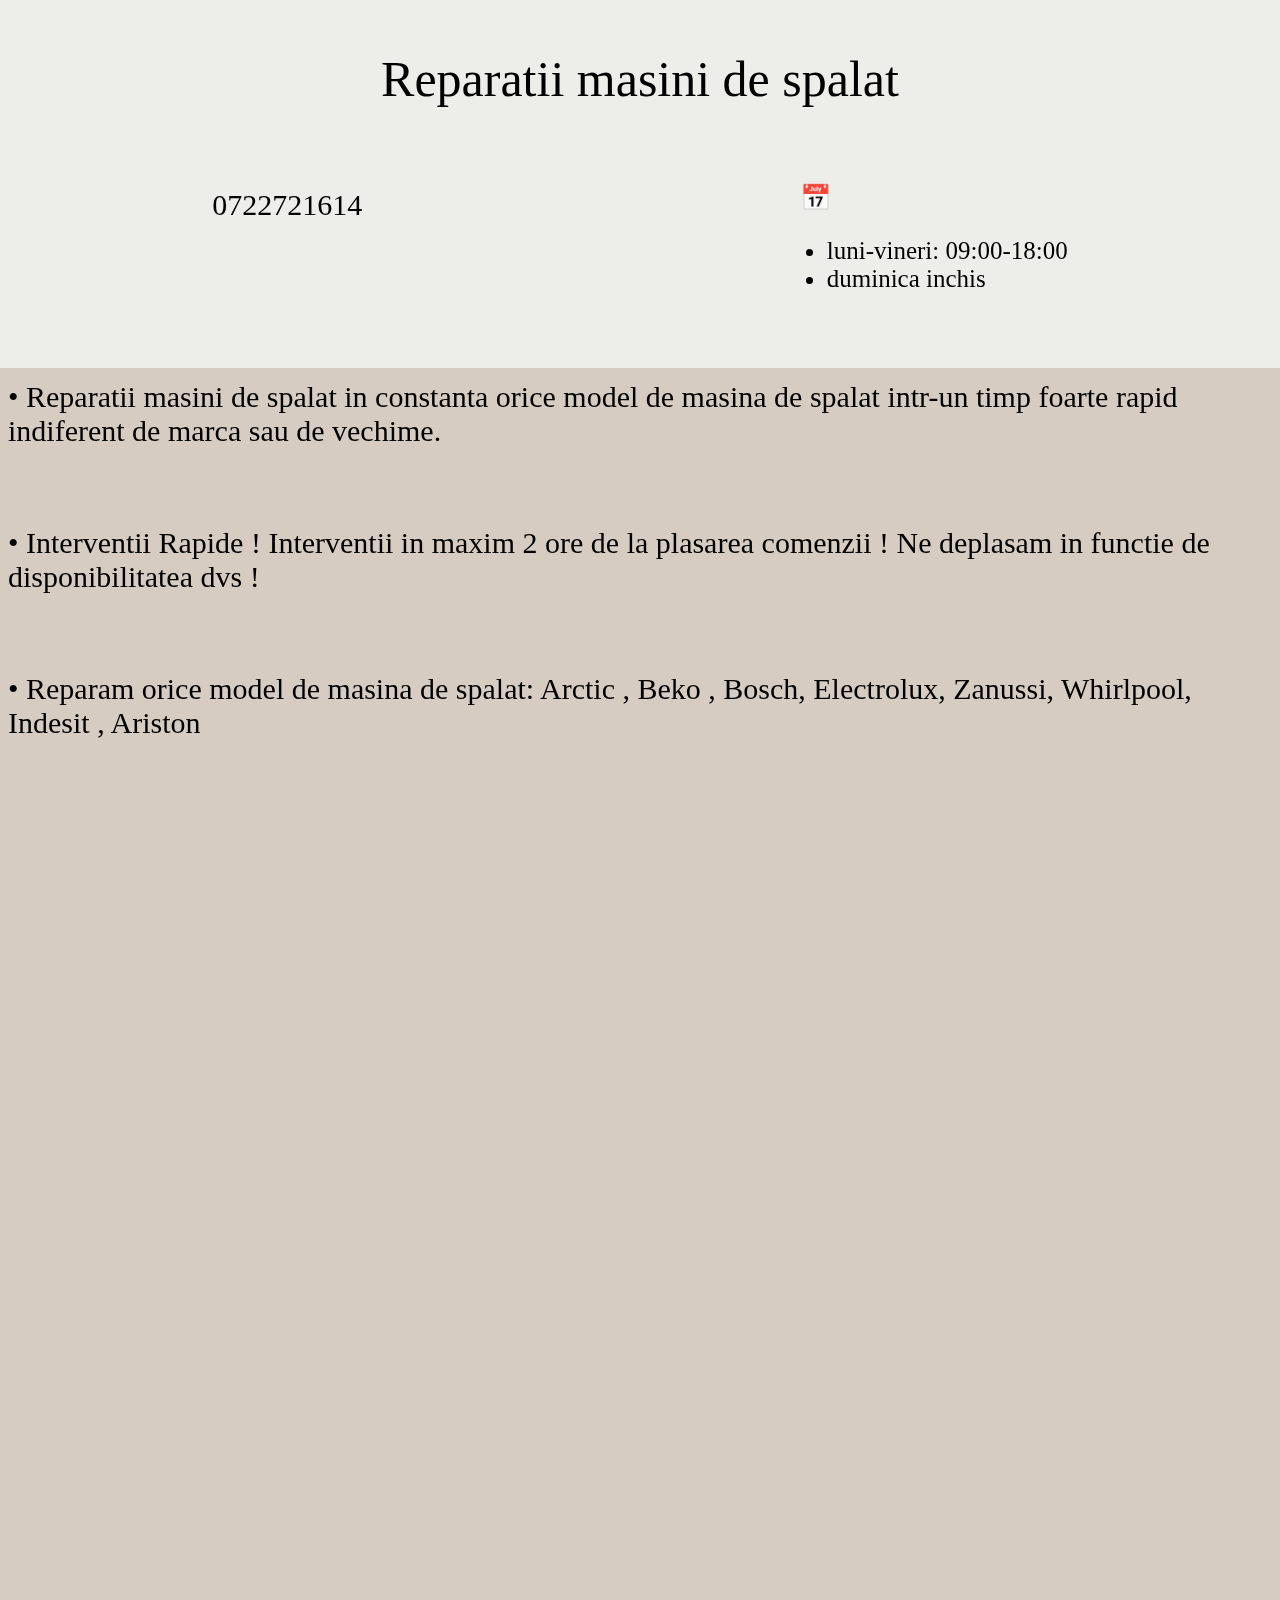
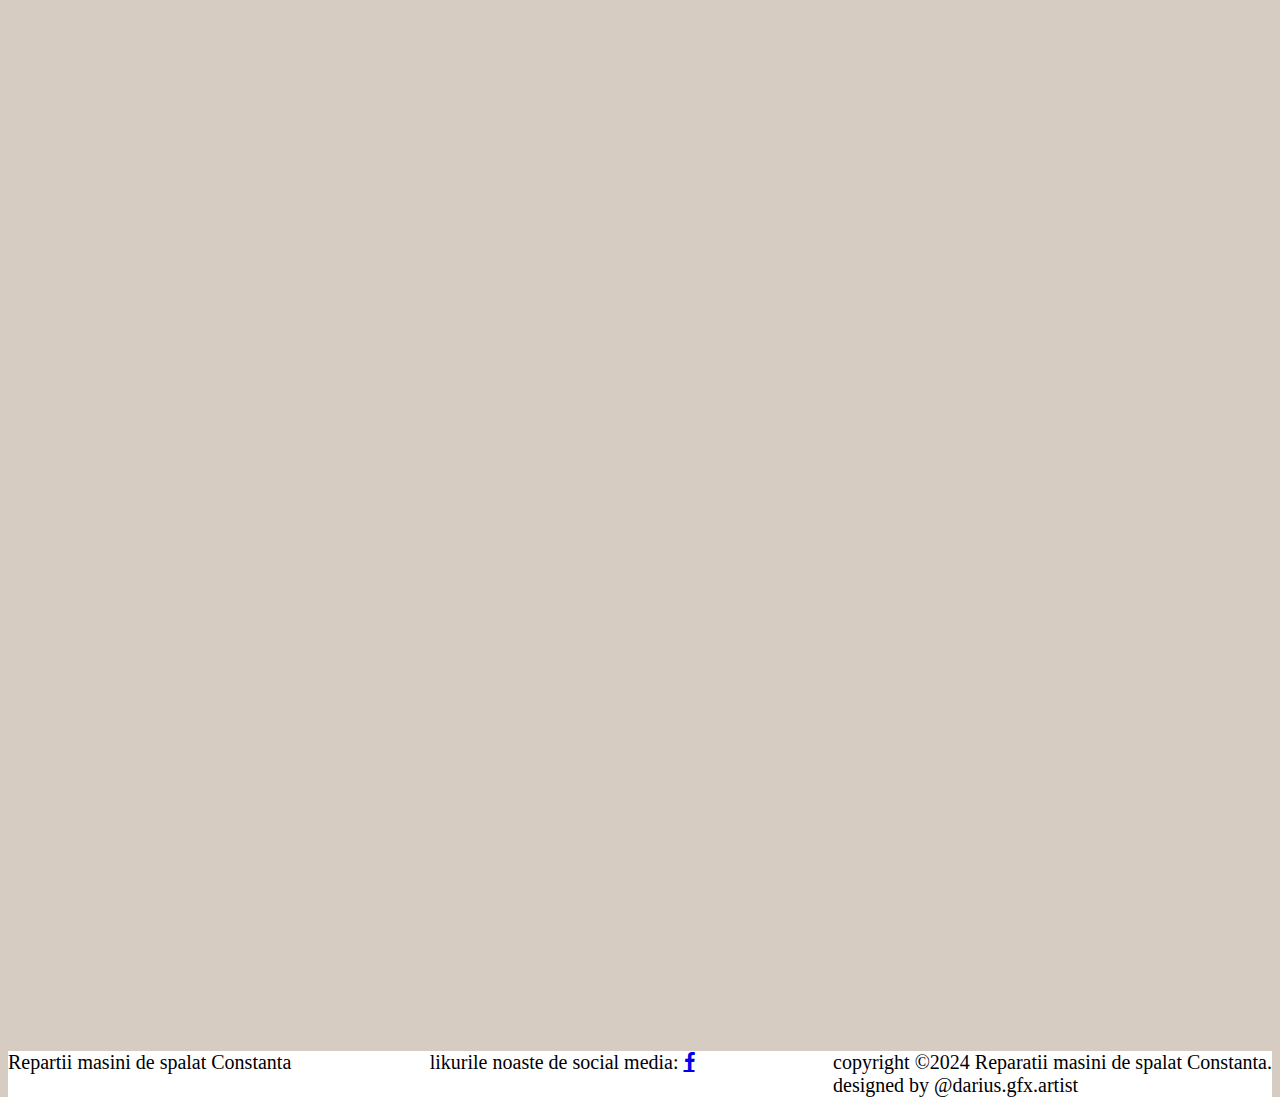
<file: index.html>
<!DOCTYPE html>
<html>
    <head>
        <title>Reparatii masini de spalat Constanta</title>
        <link rel="stylesheet" href="tati-site.css">
        <link rel="stylesheet" href="tati-site-for-mobile.css">
        <link href="https://fonts.cdnfonts.com/css/chivo-mono" rel="stylesheet">
        <link rel="stylesheet" href="https://unpkg.com/aos@next/dist/aos.css" />
        <link rel="stylesheet" href="https://cdnjs.cloudflare.com/ajax/libs/font-awesome/4.7.0/css/font-awesome.min.css">
    </head>

    <body class="body-class">
        <!--first section-->
        <div>
        <div class="header">
            <p class="title-class" data-aos="fade-in" data-aos-once="true" data-aos-duration="1000">
                Reparatii masini de spalat
            </p>
            <div class="phone-number-class" data-aos="fade-in" data-aos-once="true" data-aos-duration="1000">
                <a>
                <p class="number-class">
                    0722721614
                </p>
                </a>
                <div class="time-for-work">
                    <p class="calendar-element">
                        &#128197;
                    </p>
                <ul class="ul-class">
                    <li>luni-vineri: 09:00-18:00</li>
                    <li>duminica inchis</li>
                </ul>
                </div>
            </div>
        </div>
        </div>
        <!--second section-->
        <div>
            <p class="first-information-class" data-aos="fade-in" data-aos-once="true" data-aos-duration="1000">
                &#x2022; Reparatii masini de spalat in constanta orice model
                de masina de spalat intr-un timp foarte 
                rapid indiferent de marca sau de vechime.
            </p>
            <br>
            <p class="first-information-class" data-aos="fade-in" data-aos-once="true" data-aos-duration="1500">
                &#x2022; Interventii Rapide !
                Interventii in maxim 2 ore de la plasarea comenzii ! 
                Ne deplasam in functie de disponibilitatea dvs !
            </p>
            <br>
            <p class="first-information-class" data-aos="fade-in" data-aos-once="true" data-aos-duration="2000">
                
                &#x2022; Reparam orice model de masina de spalat: Arctic , Beko , 
            Bosch, Electrolux, Zanussi, Whirlpool, Indesit , Ariston   
            </p>
        </div>
        <br>
        <br>
        <br>
        <!--third section-->
        <p class="title-of-grid-class" data-aos="fade-in" data-aos-once="true" data-aos="fade-in" data-aos-once="true" data-aos-duration="1000">
            REMEDIEM ORICE PROBLEMA AR AVEA MASINA DE SPALAT, LA DOMICILIU:
        </p>
        <div class="center-class">
        <div class="all-grid-class">
            <div class="first-grid-class" data-aos="fade-in" data-aos-once="true" data-aos-duration="1000">
                <ol>
                <li>schimbare termostat temperatura apa la masina de spalat</li>
                    <li>reparatii module electronice si afisaje la masina de spalat</li>
                        <li>inlocuire presostat defect la masina de spalat</li>
                            <li>schimbare electrovalva la masina de spalat</li>
                                <li>schimbare garnituri uzate la masina de spalat</li>
                </ol>
            </div>

            <div class="second-grid-class" data-aos="fade-in" data-aos-once="true" data-aos-duration="1500">
                <ol>
                <li>inlocuire pompa evacuare apa la masina de spalat</li>
                <li>inlocuire condensator masina de spalat</li>
                <li>schimbare furtune si conducte defecte la masina de spalat</li>
                <li>inlocuire carbuni la masina de spalat</li>
                <li>schimbare rulmenti defecti la masina de spalat</li>
                <li>inlocuire rezistenta incalzire apa la masina de spalat</li>
                <li>inlocuire motor masina de spalat</li>
                <li>schimbare curele masina spalat</li>
                <li>inlocuire fulii masina de spalat</li>
                </ol>
            </div>

            <div class="first-grid-class" data-aos="fade-in" data-aos-once="true" data-aos-duration="2000">
            <ol>
            <li>masina de spalat nu evacueaza apa, nu stoarce</li>
                <li>masina de spalat nu incalzeste apa</li>
                    <li> masina de spalat whirlpool se aprinde cheia de service</li>
                        <li> masina de spalat huruie la stoarcere</li>
                            <li> masina de spalat bate lateral inainte de centrifuga</li>
                                <li> masina de spalat nu trage apa</li>
                                    <li> masina de spalat spala in continuu</li>
                                        <li> masina de spalat indica erori pe bord</li>
            </ol>
            </div>

            <div class="second-grid-class" data-aos="fade-in" data-aos-once="true" data-aos-duration="2500">
            <ol>
            <li>masina de spalat pierde apa in timpul spalari</li>
                <li> masina de spalat trage apa, dar nu invarte motorul</li>
                    <li>  masina de spalat nu centrifugheaza</li>
                        <li>  masina de spalat nu porneste</li>
                            <li>  masina de spalat porneste, dar nu trage apa</li>
                                <li>  masina de spalat se umple cu apa, trage apa in continuu</li>
                                    <li>  masina de spalat se umple cu apa chiar daca este oprita</li>
            </div>
        </div>
        </div>
        <br>
        <br>
        <br>
        <!--fourth section-->
        <div>
            <div class="second-information-class" data-aos="fade-in" data-aos-once="true" data-aos-duration="1000">
                Atunci cand intampini orice problema la cuptorul sau aragazul tau, apeleaza cu incredere la o firma specializata care poate efectua depanarea in siguranta. Va voi asigura reparatia aragazului, cuptorului sau plitei, indiferent de modul de aprindere, electrica sau pe gaz.
            </div>
            <div class="center-class">
            <div class="grid-class-second">
                <div class="grid-template-class" data-aos="fade-in" data-aos-once="true" data-aos-duration="1500">
                    Suntem specializati in repararea:
                    <ol>
                    <li>cuptoarelor electrice incorporabile,</li>
                        <li> cuptoarelor pe gaz,</li> 
                            <li> a plitelor de inductie sau a aragazelor pe gaz sau electrice.</li> 
                    </ol>
                    Ne deplasam oriunde in Constanta sau in zonele invecinate pentru remedierea rapida si sigura a problemelor pe care le ai. 
                </div>

                <div class="grid-template-class" data-aos="fade-in" data-aos-once="true" data-aos-duration="2000">
                    Asiguram reparatii de aragaze in Constanta, indiferent de brand
                    Stim cat de important este sa iti gatesti tie sau familiei tale, in conditii de siguranta, iar un aragaz sau cuptor defect poate periclita acest lucru.
                </div>
            </div>
            </div>
        </div>
        <!--fifth section-->
        <div>
            <p class="text-class" data-aos="fade-in" data-aos-once="true" data-aos-duration="1000">
                De aceea, recomandarea noastra este sa ne soliciti ajutorul de indata ce constati urmatoarele defectiuni:
            </p>
            <div class="center-class">
            <div class="grid-class-section-two">
                <div class="template-class" data-aos="fade-in" data-aos-once="true" data-aos-duration="1500">
                    <ol>
                    <li>aragazul sau cuptorul degaja un miros puternic de gaz;</li>
                        <li> ochiul de la aragaz nu se aprinde;</li>
                            <li> flacara de la aragaz se stinge;</li>
                                <li>  aragazul sau cuptorul nu porneste chiar daca este conectat la sursa de aprindere.</li>
                    </ol>
                </div>

                <div class="template-class" data-aos="fade-in" data-aos-once="true" data-aos-duration="2000">
                    Orice reparatie o efectuam cu piese si materiale originale, de calitate, care asigura rezistenta in timp a aparatului tau de gatit.
                    inlocuire duze aragaz;
                    inlocuire geam cuptor pe gaz sau electric;
                    inlocuire circuite electrice.
                </div>
            </div>
            </div>
        </div>
        <br>
        <!--sixth section-->
        <div class="center-class"> 
        <div class="grid-class-section-three">
            <div class="template-class-second" data-aos="fade-in" data-aos-once="true" data-aos-duration="2500">
                Asiguram instalare, mentenanta si reparatii 
                pentru electrocasnice in Constanta.
                Servicii oferite,
                Reparatii masini de spalat.
            </div>

            <div class="template-class-second" data-aos="fade-in" data-aos-once="true" data-aos-duration="3000">
                raspund prompt la interventiile pentru
                reparatii masini de spalat rufe la domiciliu, in Constanta, indiferent de marca sau de tip. 
                Sunt familiarizati cu reparatia, instalarea si curatarea masinilor de spalat automate, semiautomate, verticale sau incorporabile si iti asiguram suport achizitia pieselor de masini de spalat.
            </div>
        </div>
        </div>
        <br>
        <!--seventh section-->
        <div>
            <div class="title-class-of-seventh-section" data-aos="fade-in" data-aos-once="true" data-aos-duration="1000">
                Pentru orice defectiune la masina de spalat in Constanta, apelati :
            </div>

            <div class="center-class">
                <ul class="list-class" data-aos="fade-in" data-aos-once="true" data-aos-duration="1500">
                    <li>
                        masina de spalat nu mai stoarce;
                    </li>

                    <li>
                        hublou blocat;
                    </li>

                    <li>
                        cuva blocata;
                    </li>

                    <li>
                        curatarea masinii de spalat;
                    </li>

                    <li>
                        inlocuire rulmenti masina de spalat;
                    </li>

                    <li>
                        inlocuire filtru masina de spalat;
                    </li>

                    <li>
                        inlocuire furtun masina de spalat;
                    </li>

                    <li>
                        inlocuire pompa de evacuare;
                    </li>

                    <li>
                        schimbare garnituri uzate;
                    </li>

                    <li>
                        inlocuire curele masini de spalat;
                    </li>

                    <li>
                        schimbare termostat masina de spalat;
                    </li>

                    <li>
                        inlocuire carbuni masina de spalat;
                    </li>

                    <li>
                        schimbare motor masina de spalat;
                    </li>

                    <li>
                        inlocuire rezistente incalzire apa la masina de spalat.
                    </li>
                </ul>
            </div>
        </div>
        <br>
        <!--eight section-->
            <div>
                <div class="title-class-of-seventh-section" data-aos="fade-in" data-aos-once="true" data-aos-duration="1000">
                    Reparatii in probleme de mecanica si electrica: 
                </div>
                <div class="center-class">
                <ul class="list-class" data-aos="fade-in" data-aos-once="true" data-aos-duration="1500">
                    <li>    
                        reparatii masini de spalat Bosch
                    </li>

                    <li>
                        reparatii masini de spalat Arctic
                    </li>

                    <li>
                        reparatii masini de spalat Samsung
                    </li>

                    <li>
                        reparatii masini de spalat Daewoo
                    </li>

                    <li>
                        reparatii masini de spalat Electrolux
                    </li>

                    <li>
                        reparatii masini de spalat Whirlpool
                    </li>

                    <li>
                        reparatii masini de spalat Beko
                    </li>

                    <li>
                        reparatii masini de spalat LG
                    </li>

                    <li>
                        reparatii masini de spalat Hotpoint
                    </li>

                    <li>
                        reparatii masini de spalat Indesit
                    </li>
                </ul>
                </div>
            </div>
            <!--footer-section-->
            <footer class="footer-class">
                <div class="footer-information">
                <div>
                    Repartii masini de spalat Constanta 
                </div>

                <div>
                    likurile noaste de social media:
                    <a  href="https://www.facebook.com/profile.php?id=100064208495490" class="fa fa-facebook"></a>
                </div>

                <div>
                    copyright &copy;2024 Reparatii masini de spalat Constanta. <br>designed by @darius.gfx.artist
                </div>
                </div>
            </footer>
            <script src="https://unpkg.com/aos@next/dist/aos.js"></script>
            <script>
              AOS.init(
              );
            </script>
    </body>
</html>
</file>
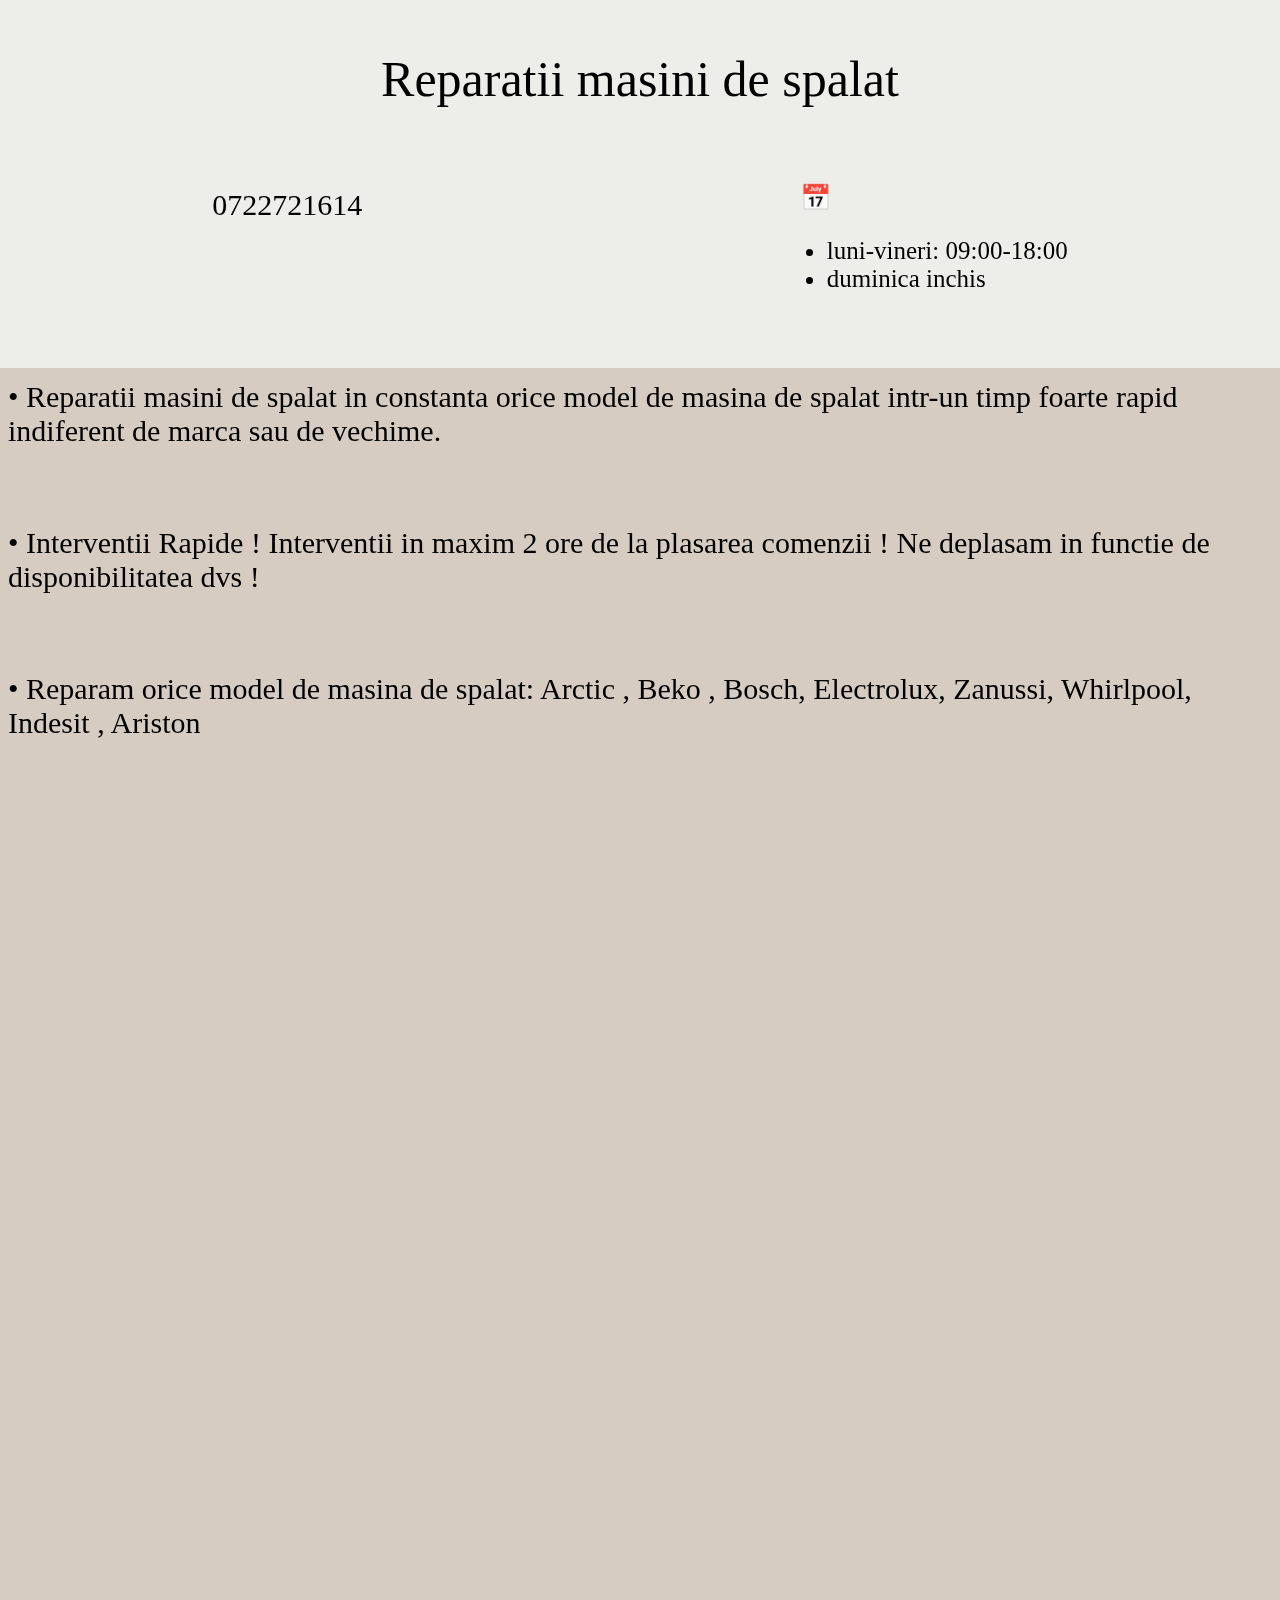
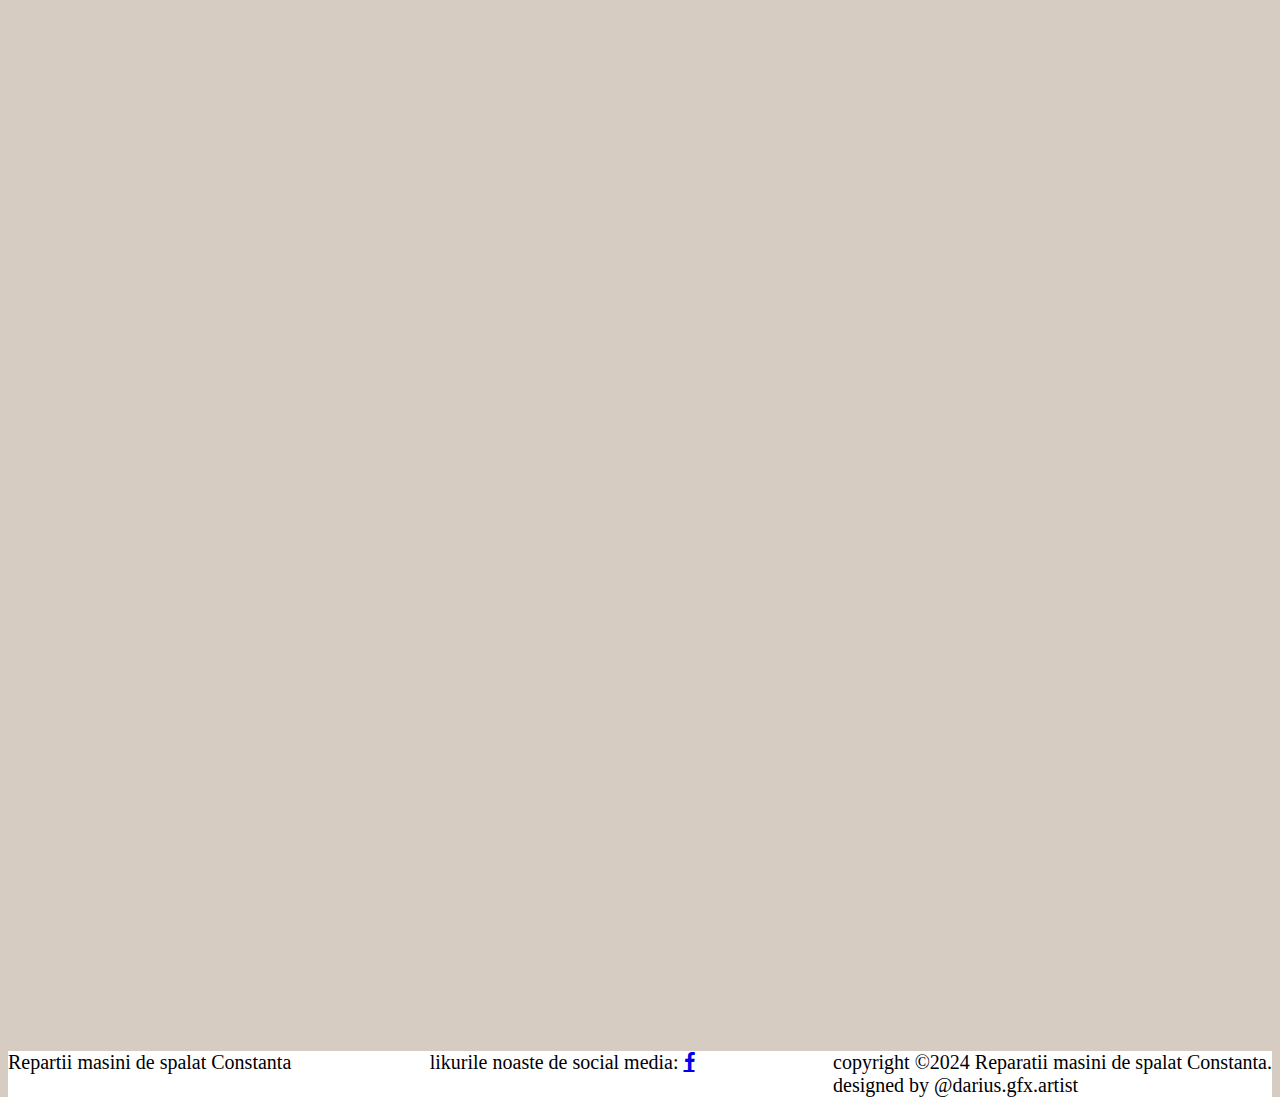
<file: tati-site.html>
<!DOCTYPE html>
<html>
    <head>
        <title>Reparatii masini de spalat Constanta</title>
        <link rel="stylesheet" href="tati-site.css">
        <link rel="stylesheet" href="tati-site-for-mobile.css">
        <link href="https://fonts.cdnfonts.com/css/chivo-mono" rel="stylesheet">
        <link rel="stylesheet" href="https://unpkg.com/aos@next/dist/aos.css" />
        <link rel="stylesheet" href="https://cdnjs.cloudflare.com/ajax/libs/font-awesome/4.7.0/css/font-awesome.min.css">
    </head>

    <body class="body-class">
        <!--first section-->
        <div>
        <div class="header">
            <p class="title-class" data-aos="fade-in" data-aos-once="true" data-aos-duration="1000">
                Reparatii masini de spalat
            </p>
            <div class="phone-number-class" data-aos="fade-in" data-aos-once="true" data-aos-duration="1000">
                <p class="number-class">
                    0722721614
                </p>

                <div class="time-for-work">
                    <p class="calendar-element">
                        &#128197;
                    </p>
                <ul class="ul-class">
                    <li>luni-vineri: 09:00-18:00</li>
                    <li>duminica inchis</li>
                </ul>
                </div>
            </div>
        </div>
        </div>
        <!--second section-->
        <div>
            <p class="first-information-class" data-aos="fade-in" data-aos-once="true" data-aos-duration="1000">
                &#x2022; Reparatii masini de spalat in constanta orice model
                de masina de spalat intr-un timp foarte 
                rapid indiferent de marca sau de vechime.
            </p>
            <br>
            <p class="first-information-class" data-aos="fade-in" data-aos-once="true" data-aos-duration="1500">
                &#x2022; Interventii Rapide !
                Interventii in maxim 2 ore de la plasarea comenzii ! 
                Ne deplasam in functie de disponibilitatea dvs !
            </p>
            <br>
            <p class="first-information-class" data-aos="fade-in" data-aos-once="true" data-aos-duration="2000">
                
                &#x2022; Reparam orice model de masina de spalat: Arctic , Beko , 
            Bosch, Electrolux, Zanussi, Whirlpool, Indesit , Ariston   
            </p>
        </div>
        <br>
        <br>
        <br>
        <!--third section-->
        <p class="title-of-grid-class" data-aos="fade-in" data-aos-once="true" data-aos="fade-in" data-aos-once="true" data-aos-duration="1000">
            REMEDIEM ORICE PROBLEMA AR AVEA MASINA DE SPALAT, LA DOMICILIU:
        </p>
        <div class="center-class">
        <div class="all-grid-class">
            <div class="first-grid-class" data-aos="fade-in" data-aos-once="true" data-aos-duration="1000">
                <ol>
                <li>schimbare termostat temperatura apa la masina de spalat</li>
                    <li>reparatii module electronice si afisaje la masina de spalat</li>
                        <li>inlocuire presostat defect la masina de spalat</li>
                            <li>schimbare electrovalva la masina de spalat</li>
                                <li>schimbare garnituri uzate la masina de spalat</li>
                </ol>
            </div>

            <div class="second-grid-class" data-aos="fade-in" data-aos-once="true" data-aos-duration="1500">
                <ol>
                <li>inlocuire pompa evacuare apa la masina de spalat</li>
                <li>inlocuire condensator masina de spalat</li>
                <li>schimbare furtune si conducte defecte la masina de spalat</li>
                <li>inlocuire carbuni la masina de spalat</li>
                <li>schimbare rulmenti defecti la masina de spalat</li>
                <li>inlocuire rezistenta incalzire apa la masina de spalat</li>
                <li>inlocuire motor masina de spalat</li>
                <li>schimbare curele masina spalat</li>
                <li>inlocuire fulii masina de spalat</li>
                </ol>
            </div>

            <div class="first-grid-class" data-aos="fade-in" data-aos-once="true" data-aos-duration="2000">
            <ol>
            <li>masina de spalat nu evacueaza apa, nu stoarce</li>
                <li>masina de spalat nu incalzeste apa</li>
                    <li> masina de spalat whirlpool se aprinde cheia de service</li>
                        <li> masina de spalat huruie la stoarcere</li>
                            <li> masina de spalat bate lateral inainte de centrifuga</li>
                                <li> masina de spalat nu trage apa</li>
                                    <li> masina de spalat spala in continuu</li>
                                        <li> masina de spalat indica erori pe bord</li>
            </ol>
            </div>

            <div class="second-grid-class" data-aos="fade-in" data-aos-once="true" data-aos-duration="2500">
            <ol>
            <li>masina de spalat pierde apa in timpul spalari</li>
                <li> masina de spalat trage apa, dar nu invarte motorul</li>
                    <li>  masina de spalat nu centrifugheaza</li>
                        <li>  masina de spalat nu porneste</li>
                            <li>  masina de spalat porneste, dar nu trage apa</li>
                                <li>  masina de spalat se umple cu apa, trage apa in continuu</li>
                                    <li>  masina de spalat se umple cu apa chiar daca este oprita</li>
            </div>
        </div>
        </div>
        <br>
        <br>
        <br>
        <!--fourth section-->
        <div>
            <div class="second-information-class" data-aos="fade-in" data-aos-once="true" data-aos-duration="1000">
                Atunci cand intampini orice problema la cuptorul sau aragazul tau, apeleaza cu incredere la o firma specializata care poate efectua depanarea in siguranta. Va voi asigura reparatia aragazului, cuptorului sau plitei, indiferent de modul de aprindere, electrica sau pe gaz.
            </div>
            <div class="center-class">
            <div class="grid-class-second">
                <div class="grid-template-class" data-aos="fade-in" data-aos-once="true" data-aos-duration="1500">
                    Suntem specializati in repararea:
                    <ol>
                    <li>cuptoarelor electrice incorporabile,</li>
                        <li> cuptoarelor pe gaz,</li> 
                            <li> a plitelor de inductie sau a aragazelor pe gaz sau electrice.</li> 
                    </ol>
                    Ne deplasam oriunde in Constanta sau in zonele invecinate pentru remedierea rapida si sigura a problemelor pe care le ai. 
                </div>

                <div class="grid-template-class" data-aos="fade-in" data-aos-once="true" data-aos-duration="2000">
                    Asiguram reparatii de aragaze in Constanta, indiferent de brand
                    Stim cat de important este sa iti gatesti tie sau familiei tale, in conditii de siguranta, iar un aragaz sau cuptor defect poate periclita acest lucru.
                </div>
            </div>
            </div>
        </div>
        <!--fifth section-->
        <div>
            <p class="text-class" data-aos="fade-in" data-aos-once="true" data-aos-duration="1000">
                De aceea, recomandarea noastra este sa ne soliciti ajutorul de indata ce constati urmatoarele defectiuni:
            </p>
            <div class="center-class">
            <div class="grid-class-section-two">
                <div class="template-class" data-aos="fade-in" data-aos-once="true" data-aos-duration="1500">
                    <ol>
                    <li>aragazul sau cuptorul degaja un miros puternic de gaz;</li>
                        <li> ochiul de la aragaz nu se aprinde;</li>
                            <li> flacara de la aragaz se stinge;</li>
                                <li>  aragazul sau cuptorul nu porneste chiar daca este conectat la sursa de aprindere.</li>
                    </ol>
                </div>

                <div class="template-class" data-aos="fade-in" data-aos-once="true" data-aos-duration="2000">
                    Orice reparatie o efectuam cu piese si materiale originale, de calitate, care asigura rezistenta in timp a aparatului tau de gatit.
                    inlocuire duze aragaz;
                    inlocuire geam cuptor pe gaz sau electric;
                    inlocuire circuite electrice.
                </div>
            </div>
            </div>
        </div>
        <br>
        <!--sixth section-->
        <div class="center-class"> 
        <div class="grid-class-section-three">
            <div class="template-class-second" data-aos="fade-in" data-aos-once="true" data-aos-duration="2500">
                Asiguram instalare, mentenanta si reparatii 
                pentru electrocasnice in Constanta.
                Servicii oferite,
                Reparatii masini de spalat.
            </div>

            <div class="template-class-second" data-aos="fade-in" data-aos-once="true" data-aos-duration="3000">
                raspund prompt la interventiile pentru
                reparatii masini de spalat rufe la domiciliu, in Constanta, indiferent de marca sau de tip. 
                Sunt familiarizati cu reparatia, instalarea si curatarea masinilor de spalat automate, semiautomate, verticale sau incorporabile si iti asiguram suport achizitia pieselor de masini de spalat.
            </div>
        </div>
        </div>
        <br>
        <!--seventh section-->
        <div>
            <div class="title-class-of-seventh-section" data-aos="fade-in" data-aos-once="true" data-aos-duration="1000">
                Pentru orice defectiune la masina de spalat in Constanta, apelati :
            </div>

            <div class="center-class">
                <ul class="list-class" data-aos="fade-in" data-aos-once="true" data-aos-duration="1500">
                    <li>
                        masina de spalat nu mai stoarce;
                    </li>

                    <li>
                        hublou blocat;
                    </li>

                    <li>
                        cuva blocata;
                    </li>

                    <li>
                        curatarea masinii de spalat;
                    </li>

                    <li>
                        inlocuire rulmenti masina de spalat;
                    </li>

                    <li>
                        inlocuire filtru masina de spalat;
                    </li>

                    <li>
                        inlocuire furtun masina de spalat;
                    </li>

                    <li>
                        inlocuire pompa de evacuare;
                    </li>

                    <li>
                        schimbare garnituri uzate;
                    </li>

                    <li>
                        inlocuire curele masini de spalat;
                    </li>

                    <li>
                        schimbare termostat masina de spalat;
                    </li>

                    <li>
                        inlocuire carbuni masina de spalat;
                    </li>

                    <li>
                        schimbare motor masina de spalat;
                    </li>

                    <li>
                        inlocuire rezistente incalzire apa la masina de spalat.
                    </li>
                </ul>
            </div>
        </div>
        <br>
        <!--eight section-->
            <div>
                <div class="title-class-of-seventh-section" data-aos="fade-in" data-aos-once="true" data-aos-duration="1000">
                    Reparatii in probleme de mecanica si electrica: 
                </div>
                <div class="center-class">
                <ul class="list-class" data-aos="fade-in" data-aos-once="true" data-aos-duration="1500">
                    <li>    
                        reparatii masini de spalat Bosch
                    </li>

                    <li>
                        reparatii masini de spalat Arctic
                    </li>

                    <li>
                        reparatii masini de spalat Samsung
                    </li>

                    <li>
                        reparatii masini de spalat Daewoo
                    </li>

                    <li>
                        reparatii masini de spalat Electrolux
                    </li>

                    <li>
                        reparatii masini de spalat Whirlpool
                    </li>

                    <li>
                        reparatii masini de spalat Beko
                    </li>

                    <li>
                        reparatii masini de spalat LG
                    </li>

                    <li>
                        reparatii masini de spalat Hotpoint
                    </li>

                    <li>
                        reparatii masini de spalat Indesit
                    </li>
                </ul>
                </div>
            </div>
            <!--footer-section-->
            <footer class="footer-class">
                <div class="footer-information">
                <div>
                    Repartii masini de spalat Constanta 
                </div>

                <div>
                    likurile noaste de social media:
                    <a  href="https://www.facebook.com/profile.php?id=100064208495490" class="fa fa-facebook"></a>
                </div>

                <div>
                    copyright &copy;2024 Reparatii masini de spalat Constanta. <br>designed by @darius.gfx.artist
                </div>
                </div>
            </footer>
            <script src="https://unpkg.com/aos@next/dist/aos.js"></script>
            <script>
              AOS.init(
              );
            </script>
    </body>
</html>
</file>
<file: tati-site.css>
.body-class {
  height: 2000px;
  margin-top: 380px;
  background-color: rgb(214, 204, 194);
}

.header {
  position: absolute;
  background-color: rgb(237, 237, 233);
  left: 0;
  right: 0;
  top: 0;
  padding-bottom: 50px;
}

.title-class {
  text-align: center;
  font-size: 50px;
  font-family: Chivo Mono;
}

.phone-number-class {
  display: flex;
  justify-content: space-around;
}

.time-for-work {
  display: inline-block;
}

.calendar-element {
  font-size: 25px;
  margin-left: 13px;
}

.ul-class {
  font-family: Chivo Mono;
  font-size: 25px;
}

.number-class {
  font-family: Chivo Mono;
  font-size: 30px;
}

.first-information-class {
  font-size: 30px;
  font-family: Chivo Mono;
}

.all-grid-class {
  display: grid;
  grid-template-columns: 400px 500px;
  column-gap: 70px;
  text-align: center;
  row-gap: 25px
  ;
}

.first-grid-class {
  background-color: rgb(245, 235, 224);
  border: none;
  border-radius: 25px;
  margin: 0 0 0 0;
  padding: 5px 5px 5px 25px;
  font-family: Chivo Mono;
}

.second-grid-class {
  background-color: rgb(245, 235, 224);
  border: none;
  border-radius: 25px;
  margin: 0 0 0 0;
  padding: 5px 5px 5px 25px;
  font-family: Chivo Mono;
}

.title-of-grid-class {
  font-family: Chivo Mono;
  text-align: center;
  font-size: 20px;
}

.second-information-class {
  background-color: rgb(213, 189, 175);
  text-align: center;
  font-size: 25px;
  border-radius: 25px;
  font-family: Chivo Mono;
}

.grid-class-second {
  display: grid;
  grid-template-columns: 400px 400px;
  column-gap: 100px;
  text-align: center;
  margin-left: 35px;
}

.grid-template-class {
  background-color: rgb(237, 237, 233);
  padding: 10px 10px 10px 10px;
  margin-top: 25px;
  border-radius: 25px;
}

.text-class {
  font-size: 25px;
  font-family: Chivo Mono;
  text-align: center;
  text-decoration: underline;
}

.grid-class-section-two {
  display: grid;
  grid-template-columns: 400px 400px;
  column-gap: 50px;
}

.template-class {
  background-color: rgb(213, 189, 175);
  margin: 0 0 0 0;
  padding: 10px 10px 10px 10px;
  border-radius: 12px;
}

.grid-class-section-three {
  display: grid;
  grid-template-columns: 300px 400px;
  column-gap: 200px;
}

.template-class-second {
  background-color: rgb(227, 213, 202);
  margin: 0 0 0 0;
  padding: 10px 10px 10px 10px;
  border-radius: 12px;
}

.title-class-of-seventh-section {
  text-align: center;
  font-size: 25px;
  font-family: Chivo Mono;
}

.list-class {
  font-family: Chivo Mono;
}

.center-class {
  display: flex;
  justify-content:center ;
  font-family: Chivo Mono;
}

.footer-class {
  background-color: white;
  bottom: 0px;
  left: 0px;
  right: 0px;
}

.footer-information {
  display: flex;
  justify-content: space-between;
  font-family: Chivo Mono;
  font-size: 20px;


}
</file>
<file: tati-site-for-mobile.css>
@media only screen and (max-width: 400px) {
  
.body-class {
  height: 2000px;
  margin-bottom: 25px;
}

.header {
  width: 90%;
  height: 90%;
}

.title-class {
  width: 90%;
  height: 90%;
}

.phone-number-class {
  width: 90%;
  height: 90%;
}

.time-for-work {
  width: 90%;
  height: 90%;
}

.calendar-element {
  width: 90%;
  height: 90%;
}

.ul-class {
  width: 90%;
  height: 90%;
}

.number-class {
  width: 90%;
  height: 90%;
}

.first-information-class {
  width: 90%;
  height: 90%;
}

.all-grid-class {
  width: 90%;
  height: 90%;
}

.first-grid-class {
  width: 90%;
  height: 90%;
}

.second-grid-class {
  width: 90%;
  height: 90%;
}

.title-of-grid-class {
  width: 90%;
  height: 90%;
}

.second-information-class {
  background-color: rgb(213, 189, 175);
  text-align: center;
  font-size: 25px;
  border-radius: 25px;
  font-family: Chivo Mono;
}

.grid-class-second {
  display: grid;
  grid-template-columns: 400px 400px;
  column-gap: 100px;
  text-align: center;
  margin-left: 35px;
}

.grid-template-class {
  background-color: rgb(237, 237, 233);
  padding: 10px 10px 10px 10px;
  margin-top: 25px;
  border-radius: 25px;
}

.text-class {
  font-size: 25px;
  font-family: Chivo Mono;
  text-align: center;
  text-decoration: underline;
}

.grid-class-section-two {
  display: grid;
  grid-template-columns: 400px 400px;
  column-gap: 50px;
}

.template-class {
  background-color: rgb(213, 189, 175);
  margin: 0 0 0 0;
  padding: 10px 10px 10px 10px;
  border-radius: 12px;
}

.grid-class-section-three {
  display: grid;
  grid-template-columns: 300px 400px;
  column-gap: 200px;
}

.template-class-second {
  background-color: rgb(227, 213, 202);
  margin: 0 0 0 0;
  padding: 10px 10px 10px 10px;
  border-radius: 12px;
}

.title-class-of-seventh-section {
  text-align: center;
}

.list-class {
  font-family: Chivo Mono;
}

.center-class {
  display: flex;
  justify-content:center ;
}

.footer-class {
  background-color: white;
  bottom: 0px;
  left: 0px;
  right: 0px;
}

.footer-information {
  display: flex;
  justify-content: space-between;
  font-family: Chivo Mono;
  font-size: 20px;

}

}
</file>
